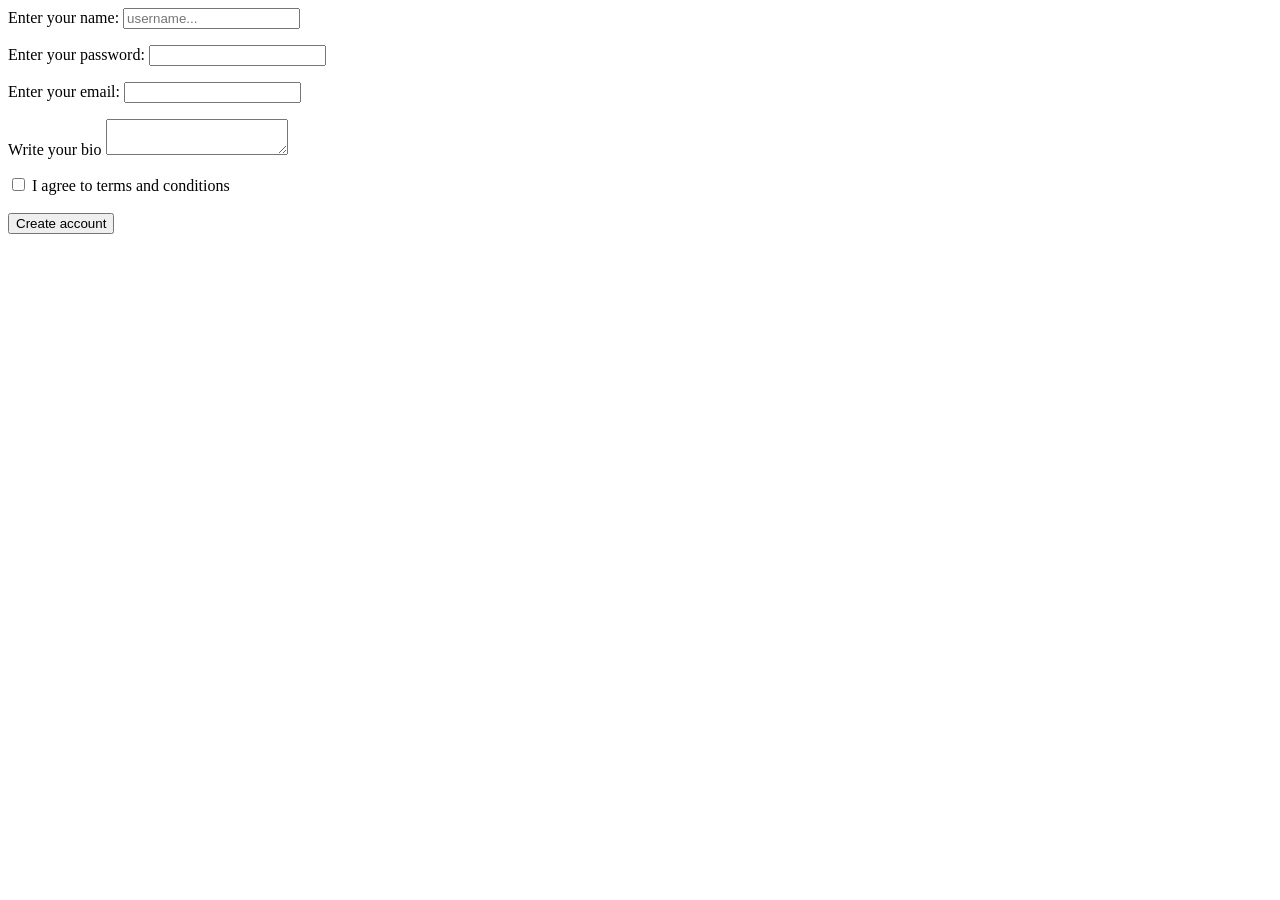
<file: DOM Manipulations/index.html>
<!DOCTYPE html>
<html lang="en">
<head>
    <meta charset="UTF-8">
    <meta name="viewport" content="width=device-width, initial-scale=1.0">
    <title>Document</title>
    <link rel="stylesheet" href="index.css">
</head>
<body>
    <!-- <h1>hello</h1>
    <h2>html</h2>
    <p> Lorem ipsum dolor sit amet consectetur adipisicing elit. Nulla, aliquam?
        <b style="display: none;">whats up</b>
    </p>

    <h4>this is h4 tag</h4> -->

    <!-- <div class="parent">
        <button>Reveal your gift</button>
    </div>

    <div class="outter"> OUTTER
        <div class="inner"> INNER
            <br><button id="btn1">BUTTON</button>
        </div>
    </div> -->

    <!-- <div class="parent1">

    </div> -->

    <form action="" id="form">
   <div>
         <label for="username">Enter your name: </label>
        <input type="text" id="username" placeholder="username...">
        <p class="error"></p>
   </div>

   <div>
    <label for="password">Enter your password: </label>
    <input type="text" id="password">
    <p class="error"></p>
   </div>

   <div>
    <label for="email">Enter your email: </label>
    <input type="email" id="email">
    <p class="error"></p>
   </div>

   <div>
    <label for="bio">Write your bio</label>
    <textarea name="bio" id="bio"></textarea>
    <p id="charCount"></p>
   </div>

   <input type="checkbox" id="check">
   <label for="check">I agree to terms and conditions</label><br><br>

   <button id="btn" type="submit">Create account</button>

   <h1 style="font-size: 20px;" class="hidden" >Account Created Successfully</h1>
    </form>
    <script src="index.js"></script>
</body>
</html>
</file>
<file: DOM Manipulations/index.css>
/* .random{
    color: purple;
    background-color: yellow;
    border: 1px solid green;
}
.para{
    border: 1px solid black;
    background-color: yellowgreen;
    color: blue;
}
.sam{
    background-color: yellow;
    margin: 20px;
    border: 1px solid black;
    display: flex;
    flex-direction: column;
} */

/* .product{
    background-color: yellow;
    margin: 10px;
    padding: 10px;
    height: auto;
    display: flex;
    flex-direction: column;
    gap: 10px;
    
}
.list{
    display: flex;
    flex-direction: column;
    justify-content: center;
    width: 50vw;
    margin: auto;
    margin-top: 80px;
    font-size: 40px;
} */

.hidden{
    display: none;
}
.error{
    color: red;
}
</file>
